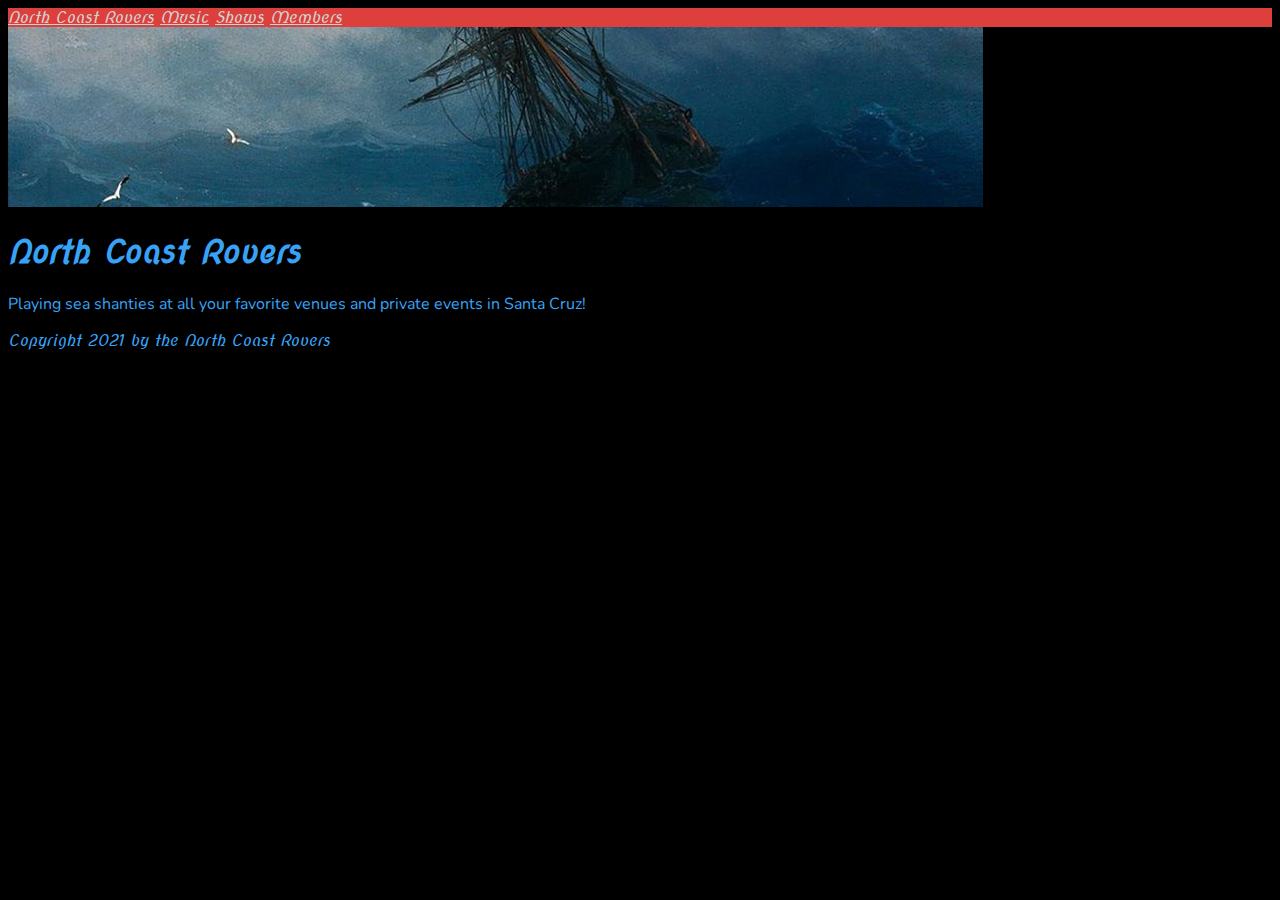
<file: index.html>
<!DOCTYPE html>
<html lang="en">
<head>
    <meta charset="UTF-8">
    <meta http-equiv="X-UA-Compatible" content="IE=edge">
    <meta name="viewport" content="width=device-width, initial-scale=1.0">
    <link href="https://cdn.jsdelivr.net/npm/bootstrap@5.0.2/dist/css/bootstrap.min.css" rel="stylesheet" integrity="sha384-EVSTQN3/azprG1Anm3QDgpJLIm9Nao0Yz1ztcQTwFspd3yD65VohhpuuCOmLASjC" crossorigin="anonymous">
    <link rel="stylesheet"
          href="https://fonts.googleapis.com/css?family=Nunito">
    <link rel="stylesheet" href="https://fonts.googleapis.com/css?family=Nova+Script">
    <link rel="stylesheet" href="./style.css">
    <title>North Coast Rovers</title>
</head>
<body>
    <header>
        <a href="./index.html">North Coast Rovers</a>
        <a href="./music.html">Music</a>
        <a href="./shows.html">Shows</a>
        <a href="./members.html">Members</a>
    </header>
    <img src="assets/banner.png">
    <h1>North Coast Rovers</h1>
    <p>Playing sea shanties at all your favorite venues and private events in Santa Cruz!</p>
</body>
<footer>Copyright 2021 by the North Coast Rovers</footer>
</html>
</file>
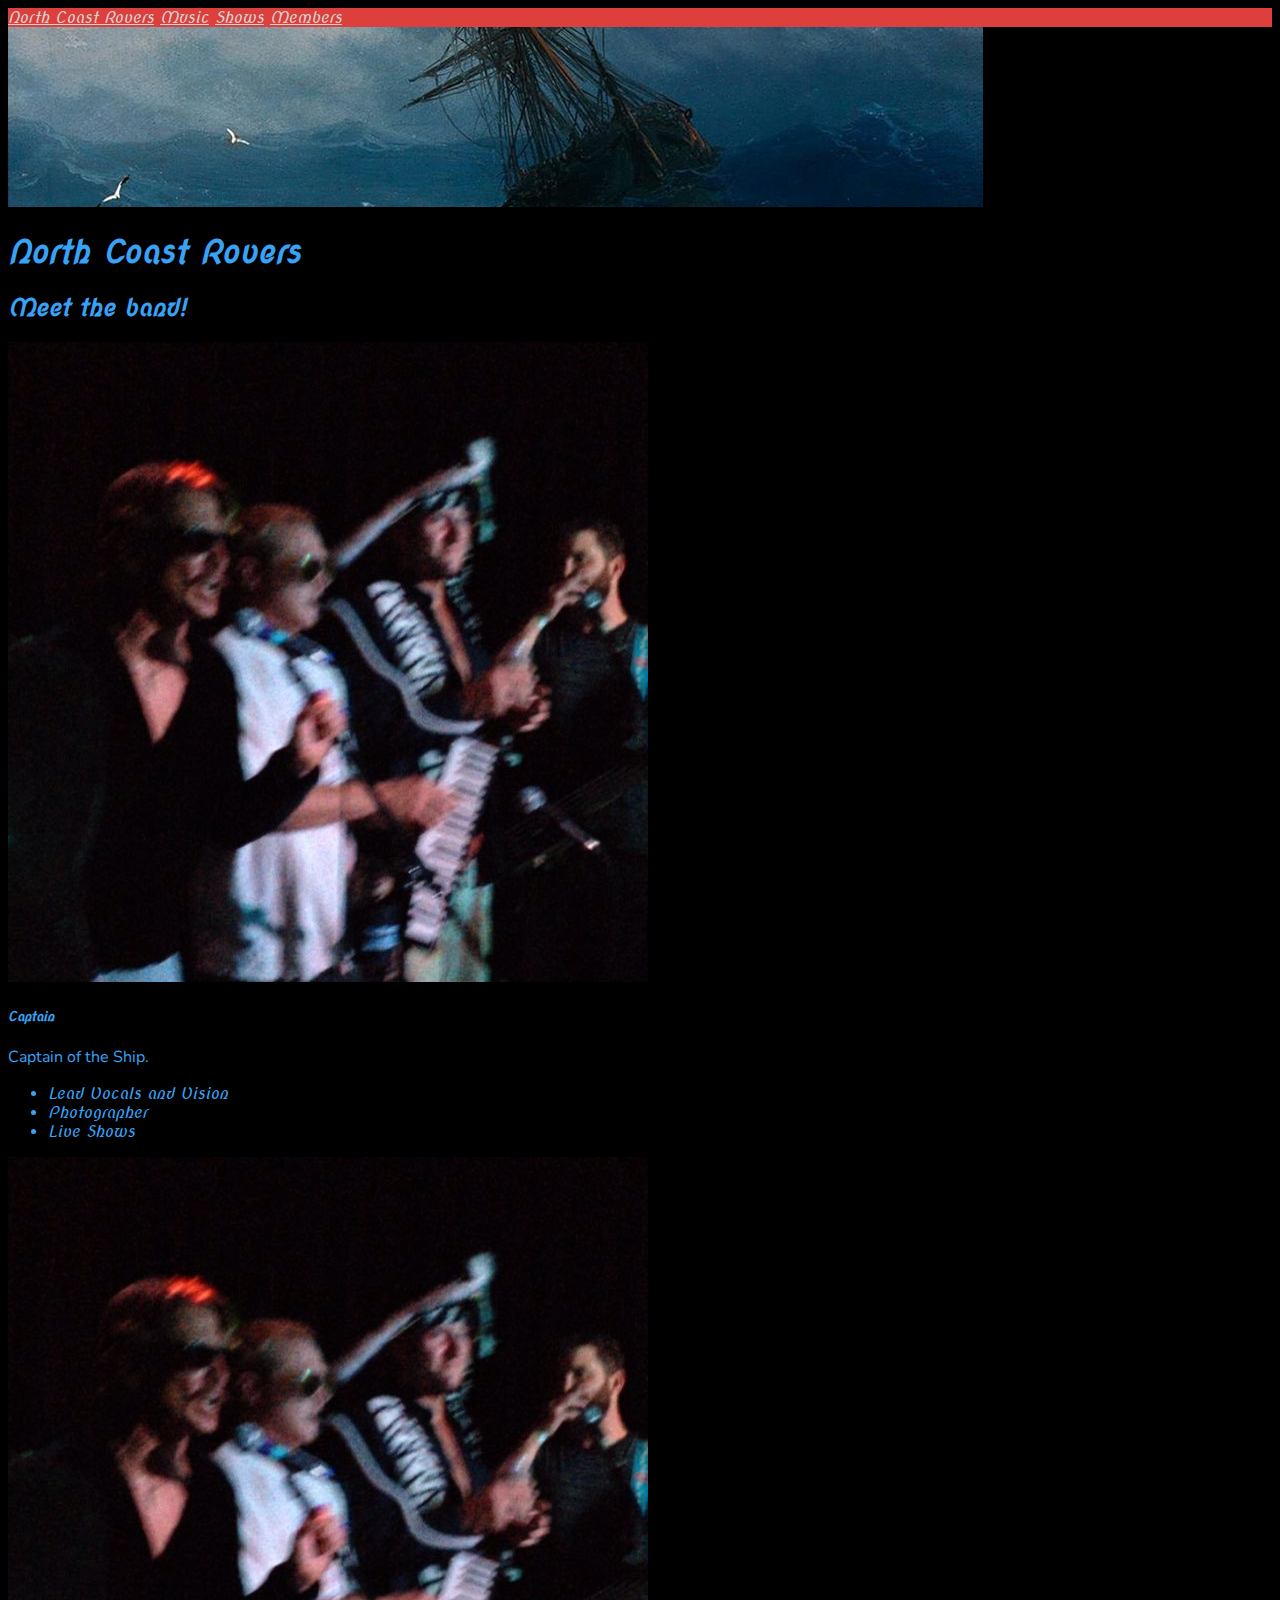
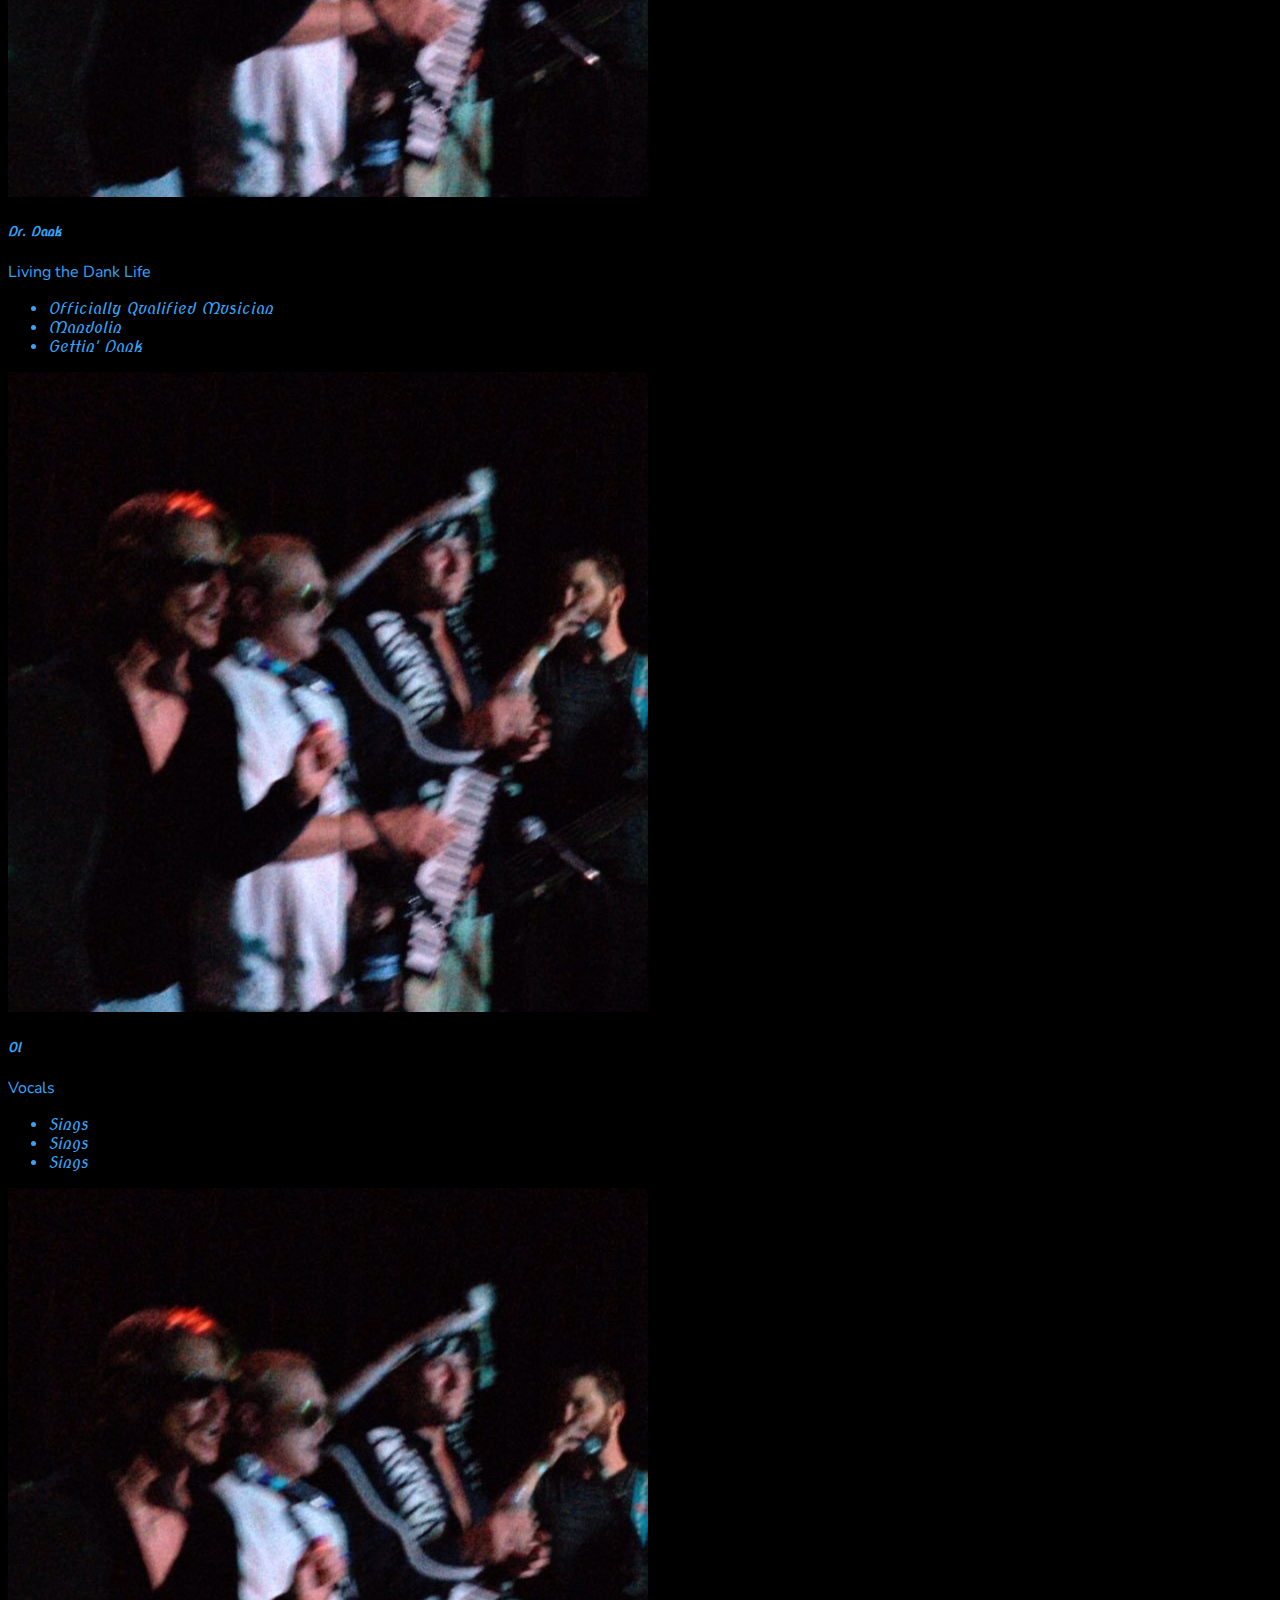
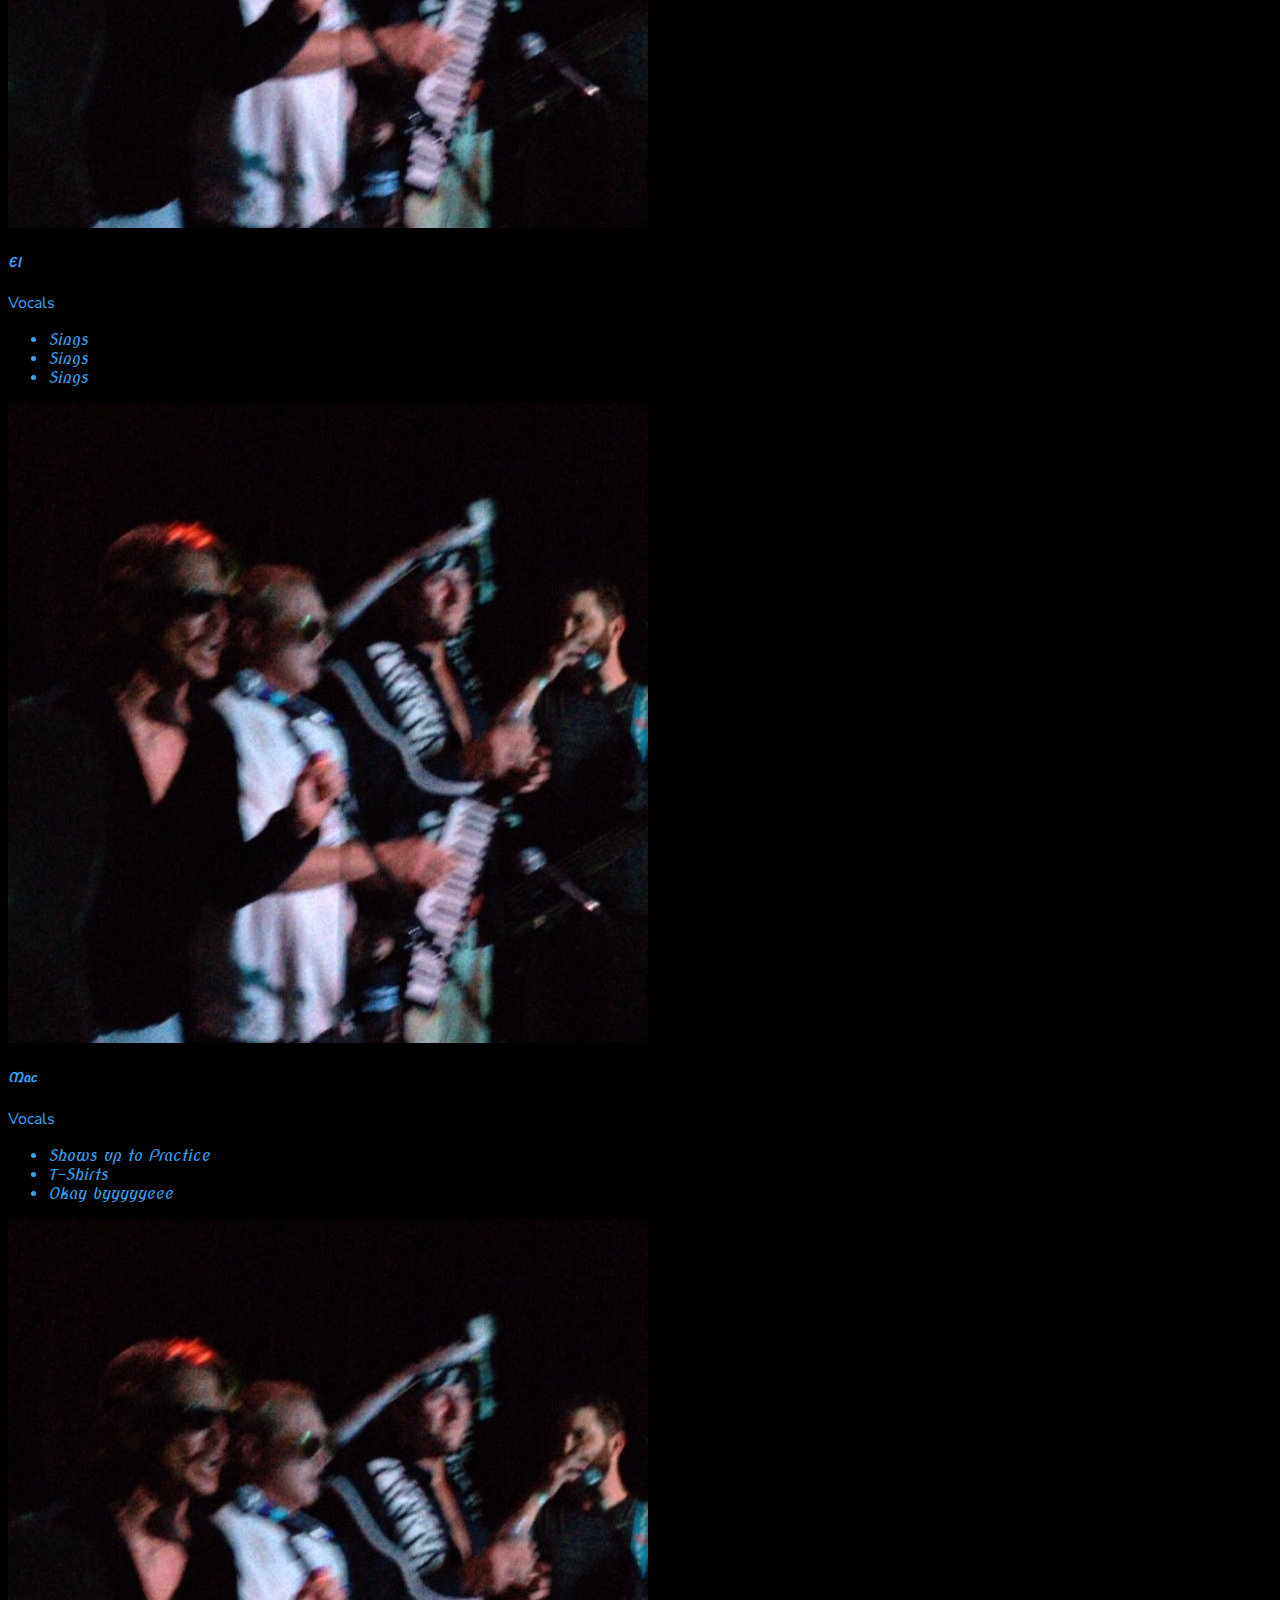
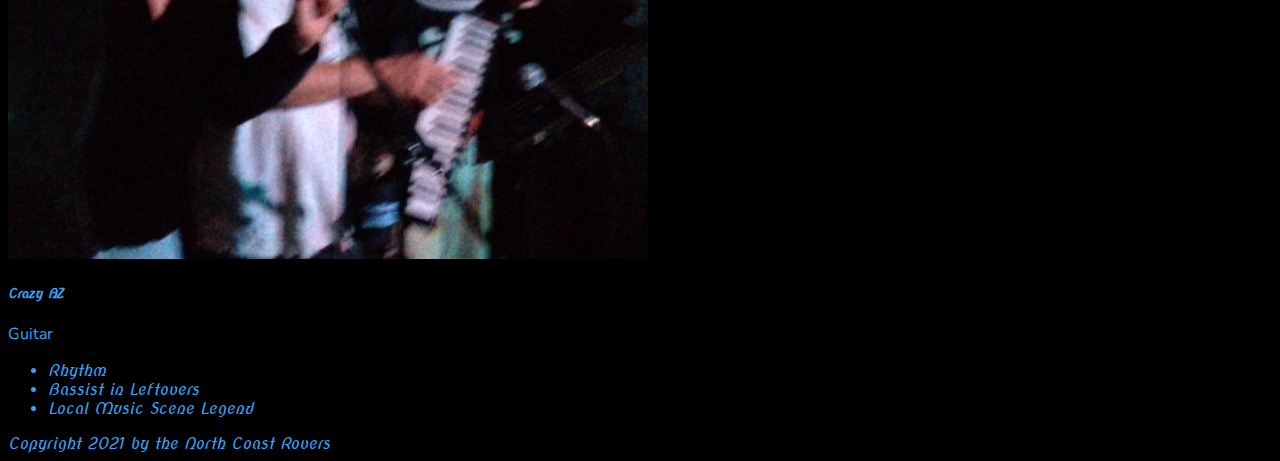
<file: members.html>
<!DOCTYPE html>
<html lang="en">

<head>
    <meta charset="UTF-8">
    <meta http-equiv="X-UA-Compatible" content="IE=edge">
    <meta name="viewport" content="width=device-width, initial-scale=1, shrink-to-fit=no">
    <link href="https://cdn.jsdelivr.net/npm/bootstrap@5.0.2/dist/css/bootstrap.min.css" rel="stylesheet"
        integrity="sha384-EVSTQN3/azprG1Anm3QDgpJLIm9Nao0Yz1ztcQTwFspd3yD65VohhpuuCOmLASjC" crossorigin="anonymous">
    <link rel="stylesheet" href="https://fonts.googleapis.com/css?family=Nunito">
    <link rel="stylesheet" href="https://fonts.googleapis.com/css?family=Nova+Script">
    <link rel="stylesheet" href="./style.css">
    <title>North Coast Rovers Members</title>
</head>

<body>
    
        <header>
            <a href="./index.html">North Coast Rovers</a>
            <a href="./music.html">Music</a>
            <a href="./shows.html">Shows</a>
            <a href="./members.html">Members</a>
        </header>
        <img src="assets/banner.png">
        <h1>North Coast Rovers</h1>
        <h2>Meet the band!</h2>
        <div class="container">
        <div class="card-deck">
            <div class="card" style="width: 18rem;">
                <img class="card-img-top" src="./assets/band.jpg" alt="Card image cap">
                <div class="card-body">
                    <h5 class="card-title">Captain</h5>
                    <p class="card-text">Captain of the Ship.</p>
                </div>
                <ul class="list-group list-group-flush">
                    <li class="list-group-item">Lead Vocals and Vision</li>
                    <li class="list-group-item">Photographer</li>
                    <li class="list-group-item">Live Shows</li>
                </ul>
            </div>
            <div class="card" style="width: 18rem;">
                <img class="card-img-top" src="./assets/band.jpg" alt="Card image cap">
                <div class="card-body">
                    <h5 class="card-title">Dr. Dank</h5>
                    <p class="card-text">Living the Dank Life</p>
                </div>
                <ul class="list-group list-group-flush">
                    <li class="list-group-item">Officially Qualified Musician</li>
                    <li class="list-group-item">Mandolin</li>
                    <li class="list-group-item">Gettin' Dank</li>
                </ul>
            </div>
            <div class="card" style="width: 18rem;">
                <img class="card-img-top" src="./assets/band.jpg" alt="Card image cap">
                <div class="card-body">
                    <h5 class="card-title">Ol</h5>
                    <p class="card-text">Vocals</p>
                </div>
                <ul class="list-group list-group-flush">
                    <li class="list-group-item">Sings</li>
                    <li class="list-group-item">Sings</li>
                    <li class="list-group-item">Sings</li>
                </ul>
            </div>
            <div class="card" style="width: 18rem;">
                <img class="card-img-top" src="./assets/band.jpg" alt="Card image cap">
                <div class="card-body">
                    <h5 class="card-title">El</h5>
                    <p class="card-text">Vocals</p>
                </div>
                <ul class="list-group list-group-flush">
                    <li class="list-group-item">Sings</li>
                    <li class="list-group-item">Sings</li>
                    <li class="list-group-item">Sings</li>
                </ul>
            </div>
            <div class="card" style="width: 18rem;">
                <img class="card-img-top" src="./assets/band.jpg" alt="Card image cap">
                <div class="card-body">
                    <h5 class="card-title">Mac</h5>
                    <p class="card-text">Vocals</p>
                </div>
                <ul class="list-group list-group-flush">
                    <li class="list-group-item">Shows up to Practice</li>
                    <li class="list-group-item">T-Shirts</li>
                    <li class="list-group-item">Okay byyyyyeee</li>
                </ul>
            </div>
            <div class="card" style="width: 18rem;">
                <img class="card-img-top" src="./assets/band.jpg" alt="Card image cap">
                <div class="card-body">
                    <h5 class="card-title">Crazy AZ</h5>
                    <p class="card-text">Guitar</p>
                </div>
                <ul class="list-group list-group-flush">
                    <li class="list-group-item">Rhythm</li>
                    <li class="list-group-item">Bassist in Leftovers</li>
                    <li class="list-group-item">Local Music Scene Legend</li>
                </ul>
            </div>
        </div>
    </div>
    <script src="https://code.jquery.com/jquery-3.2.1.slim.min.js"
        integrity="sha384-KJ3o2DKtIkvYIK3UENzmM7KCkRr/rE9/Qpg6aAZGJwFDMVNA/GpGFF93hXpG5KkN"
        crossorigin="anonymous"></script>
    <script src="https://cdnjs.cloudflare.com/ajax/libs/popper.js/1.12.9/umd/popper.min.js"
        integrity="sha384-ApNbgh9B+Y1QKtv3Rn7W3mgPxhU9K/ScQsAP7hUibX39j7fakFPskvXusvfa0b4Q"
        crossorigin="anonymous"></script>
    <script src="https://maxcdn.bootstrapcdn.com/bootstrap/4.0.0/js/bootstrap.min.js"
        integrity="sha384-JZR6Spejh4U02d8jOt6vLEHfe/JQGiRRSQQxSfFWpi1MquVdAyjUar5+76PVCmYl"
        crossorigin="anonymous"></script>
</body>
</container>
</body>
<footer>Copyright 2021 by the North Coast Rovers</footer>

</html>
</file>
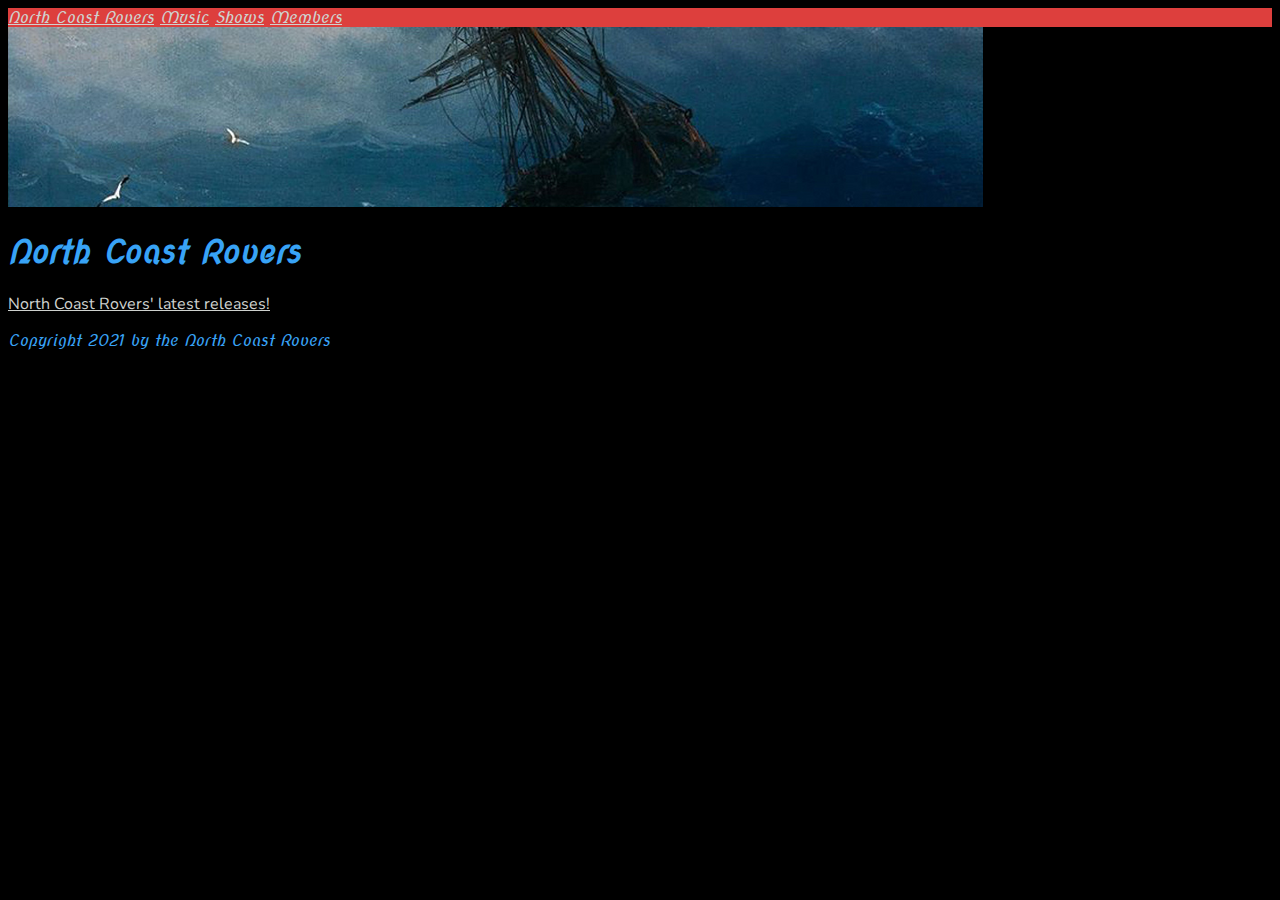
<file: music.html>
<!DOCTYPE html>
<html lang="en">
<head>
    <meta charset="UTF-8">
    <meta http-equiv="X-UA-Compatible" content="IE=edge">
    <meta name="viewport" content="width=device-width, initial-scale=1.0">
    <link href="https://cdn.jsdelivr.net/npm/bootstrap@5.0.2/dist/css/bootstrap.min.css" rel="stylesheet" integrity="sha384-EVSTQN3/azprG1Anm3QDgpJLIm9Nao0Yz1ztcQTwFspd3yD65VohhpuuCOmLASjC" crossorigin="anonymous">
    <link rel="stylesheet"
          href="https://fonts.googleapis.com/css?family=Nunito">
    <link rel="stylesheet" href="https://fonts.googleapis.com/css?family=Nova+Script">
    <link rel="stylesheet" href="./style.css">
    <title>North Coast Rovers Music</title>
</head>
<body>
    <header>
        <a href="./index.html">North Coast Rovers</a>
        <a href="./music.html">Music</a>
        <a href="./shows.html">Shows</a>
        <a href="./members.html">Members</a>
    </header>
    <img src="assets/banner.png">
    <h1>North Coast Rovers</h1>
    <a href="https://northcoastrovers.bandcamp.com/releases"><p>North Coast Rovers' latest releases!</p></a>
</body>
<footer>Copyright 2021 by the North Coast Rovers</footer>
</html>
</file>
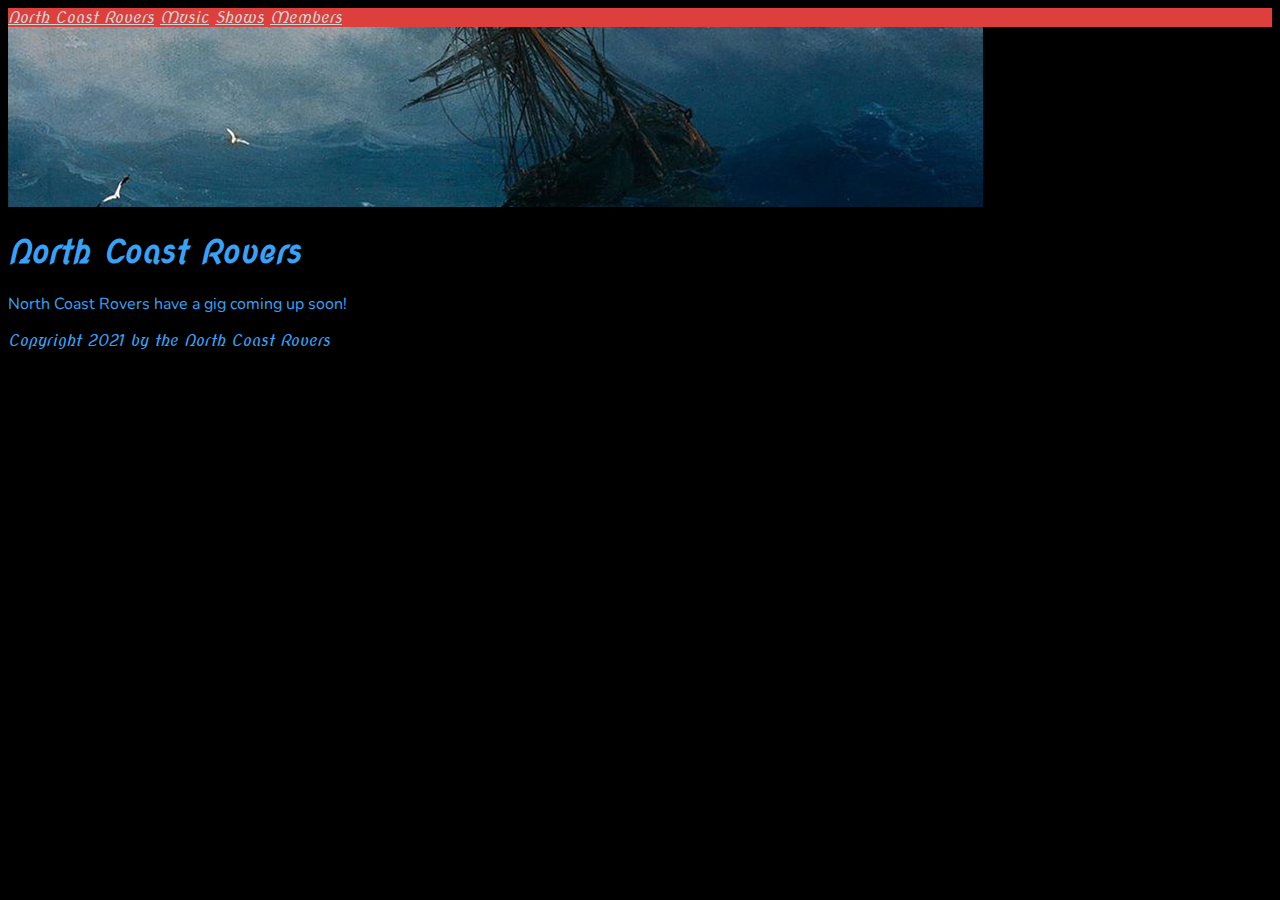
<file: shows.html>
<!DOCTYPE html>
<html lang="en">
<head>
    <meta charset="UTF-8">
    <meta http-equiv="X-UA-Compatible" content="IE=edge">
    <meta name="viewport" content="width=device-width, initial-scale=1.0">
    <link href="https://cdn.jsdelivr.net/npm/bootstrap@5.0.2/dist/css/bootstrap.min.css" rel="stylesheet" integrity="sha384-EVSTQN3/azprG1Anm3QDgpJLIm9Nao0Yz1ztcQTwFspd3yD65VohhpuuCOmLASjC" crossorigin="anonymous">
    <link rel="stylesheet"
          href="https://fonts.googleapis.com/css?family=Nunito">
    <link rel="stylesheet" href="https://fonts.googleapis.com/css?family=Nova+Script">
    <link rel="stylesheet" href="./style.css">
    <title>North Coast Rovers Shows</title>
</head>
<body>
    <header>
        <a href="./index.html">North Coast Rovers</a>
        <a href="./music.html">Music</a>
        <a href="./shows.html">Shows</a>
        <a href="./members.html">Members</a>
    </header>
    <img src="assets/banner.png">
    <h1>North Coast Rovers</h1>
    <p>North Coast Rovers have a gig coming up soon!</p>
</body>
<footer>Copyright 2021 by the North Coast Rovers</footer>
</html>
</file>
<file: style.css>
:root {
        --primary-color: #586531;
        --secondary-color: #d5a324;
        --tertiary-color: #2f2408;
        --quad-color: #38a3f6;
        --quint-color: #dd3f3d;
        --hex-color: #000000;
        --sep-color: #cfd2cf;
}

header {
    color: var(--sep-color);
    background-color: var(--quint-color);
}

body {
    font-family: "Nova Script";
    color: var(--quad-color);
    background-color: var(--hex-color);
}

a {
    color: var(--sep-color);
}

a:hover {
    color: var(--quad-color);
}

p {
    font-family: "Nunito";
}
</file>
